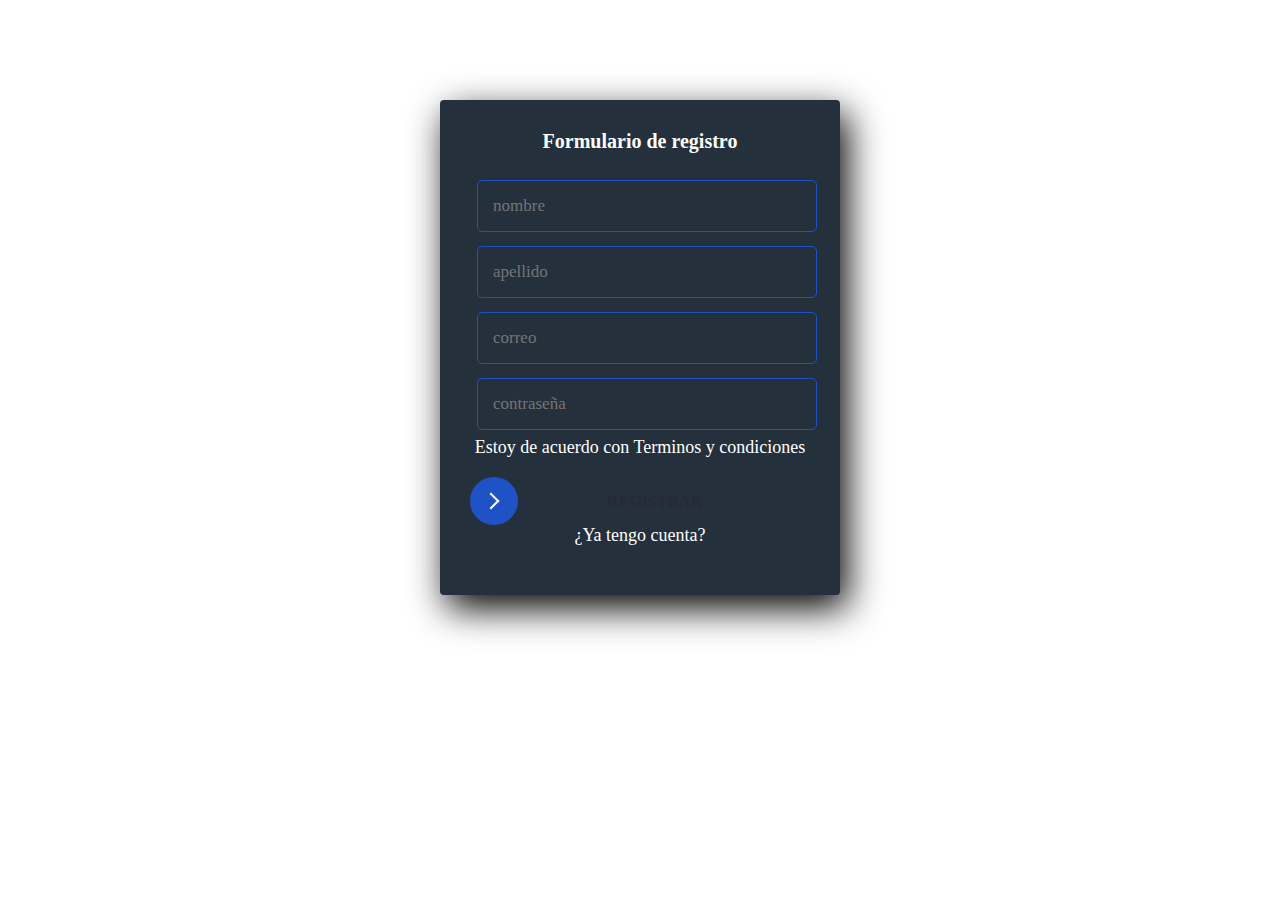
<file: login/index.html>
<!DOCTYPE html>
<html lang="es">
<head>
    <meta charset="UTF-8">
    <meta http-equiv="X-UA-Compatible" content="IE=edge">
    <meta name="viewport" content="width=device-width, initial-scale=1.0">
    <link rel="stylesheet" href="style.css">
    <title>login</title>
</head>
<body>
    
    <div class="container">
        <h4>Formulario de registro</h4>
        <input type="text" name="nombre" id="nombre" placeholder="nombre">
        <input type="text" name="apellido" id="apellido" placeholder="apellido">
        <input type="gmail" name="correo" id="correo" placeholder="correo"> 
        <input type="password" name="contraseña" id="contraseña" placeholder="contraseña">
        <p>Estoy de acuerdo con <a href="#">Terminos y condiciones</a></p>
        <button class="learn-more">
            <span class="circle" aria-hidden="true">
            <span class="icon arrow"></span>
            </span>
            <span class="button-text">REGISTRAR</span>
            </button>
        <p><a href="#">¿Ya tengo cuenta?</a></p>
    </div>
</body>
</html>
</file>
<file: login/style.css>
* {
    margin: 0;
    padding: 0;
    box-sizing: border-box;
}

.container {
    width: 400px;
    background-color: #24303c;
    padding: 30px;
    margin: auto;
    margin-top: 100px;
    border-radius: 4px;
    font-family: 'calibri';
    color: #fff;
    box-shadow: 7px 13px 37px #000;
}

.container h4 {
    font-size: 20px;
    margin-bottom: 20px;
    text-align: center;
}

.container input {
    padding: 15px;
    margin: 7px;
    width: 100%;
    border-radius: 5px;
    font-size: 17px;
    background-color: #24303c;
    border: 1px solid #1f53c5;
    font-family: 'calibri';
}

.container p {
    height: 40px;
    text-align: center;
    font-size: 18px;
}

.container a {
    color: #fff;
    text-decoration: none;
}

.container a:hover{
    text-decoration: underline;
}


button {
    position: relative;
    display: inline-block;
    cursor: pointer;
    outline: none;
    border: 0;
    vertical-align: middle;
    text-decoration: none;
    background: transparent;
    padding: 0;
    font-size: inherit;
    font-family: inherit;
}

    button.learn-more {
    width: 100%;
    height: auto;
}

    button.learn-more .circle {
    transition: all 0.45s cubic-bezier(0.65, 0, 0.076, 1);
    position: relative;
    display: block;
    margin: 0;
    width: 3rem;
    height: 3rem;
    background: #1f53c5;
    border-radius: 1.625rem;
}

    button.learn-more .circle .icon {
    transition: all 0.45s cubic-bezier(0.65, 0, 0.076, 1);
    position: absolute;
    top: 0;
    bottom: 0;
    margin: auto;
    background: #fff;
}

    button.learn-more .circle .icon.arrow {
    transition: all 0.45s cubic-bezier(0.65, 0, 0.076, 1);
    left: 0.625rem;
    width: 1.125rem;
    height: 0.125rem;
    background: none;
}

    button.learn-more .circle .icon.arrow::before {
    position: absolute;
    content: "";
    top: -0.29rem;
    right: 0.0625rem;
    width: 0.625rem;
    height: 0.625rem;
    border-top: 0.125rem solid #fff;
    border-right: 0.125rem solid #fff;
    transform: rotate(45deg);
}

    button.learn-more .button-text {
    transition: all 0.45s cubic-bezier(0.65, 0, 0.076, 1);
    position: absolute;
    top: 0;
    left: 0;
    right: 0;
    bottom: 0;
    padding: 0.75rem 0;
    margin: 0 0 0 1.85rem;
    color: #282936;
    font-weight: 700;
    line-height: 1.6;
    text-align: center;
    text-transform: uppercase;
}

    button:hover .circle {
    width: 100%;
}

    button:hover .circle .icon.arrow {
    background: #fff;
    transform: translate(1rem, 0);
}

    button:hover .button-text {
    color: #fff;
    }
</file>
